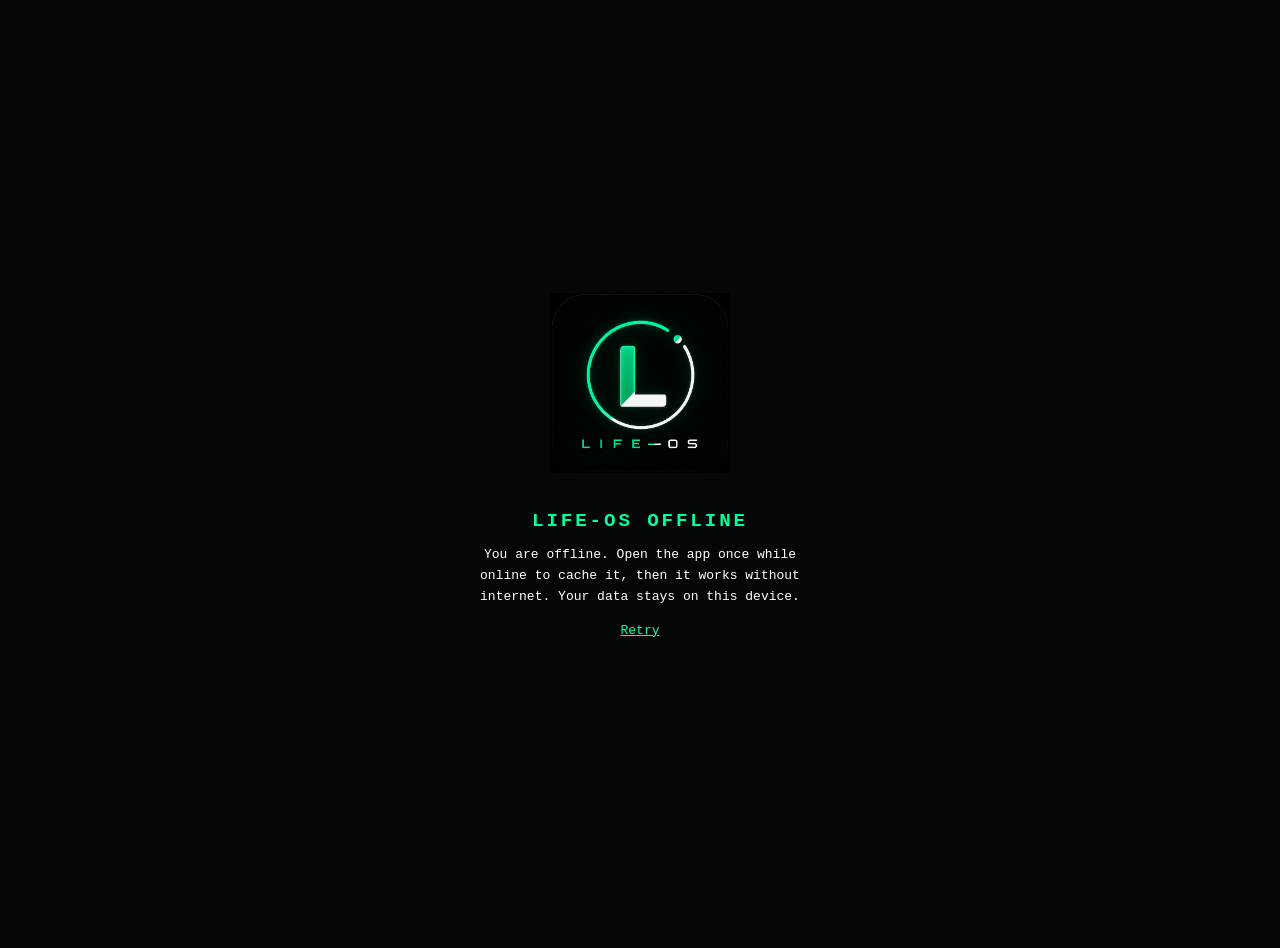
<file: offline.html>
<!DOCTYPE html>
<html lang="en">
<head>
  <meta charset="UTF-8">
  <meta name="viewport" content="width=device-width, initial-scale=1.0">
  <meta name="theme-color" content="#000000">
  <title>LIFE-OS Offline</title>
  <style>
    body {
      margin: 0;
      min-height: 100vh;
      display: flex;
      align-items: center;
      justify-content: center;
      background: #050608;
      color: #ffffff;
      font-family: monospace;
      text-align: center;
      padding: 24px;
    }
    img {
      width: min(180px, 52vw);
      height: auto;
      object-fit: contain;
      margin-bottom: 20px;
    }
    h1 { color: #00ff9d; font-size: 1.2rem; letter-spacing: 0.15em; }
    p { color: #ffffff; max-width: 320px; line-height: 1.6; }
    a { color: #00ff9d; }
  </style>
</head>
<body>
  <div>
    <img src="./assets/life-os-logo.png" alt="LIFE-OS">
    <h1>LIFE-OS OFFLINE</h1>
    <p>You are offline. Open the app once while online to cache it, then it works without internet. Your data stays on this device.</p>
    <p><a href="./index.html">Retry</a></p>
  </div>
</body>
</html>
</file>
